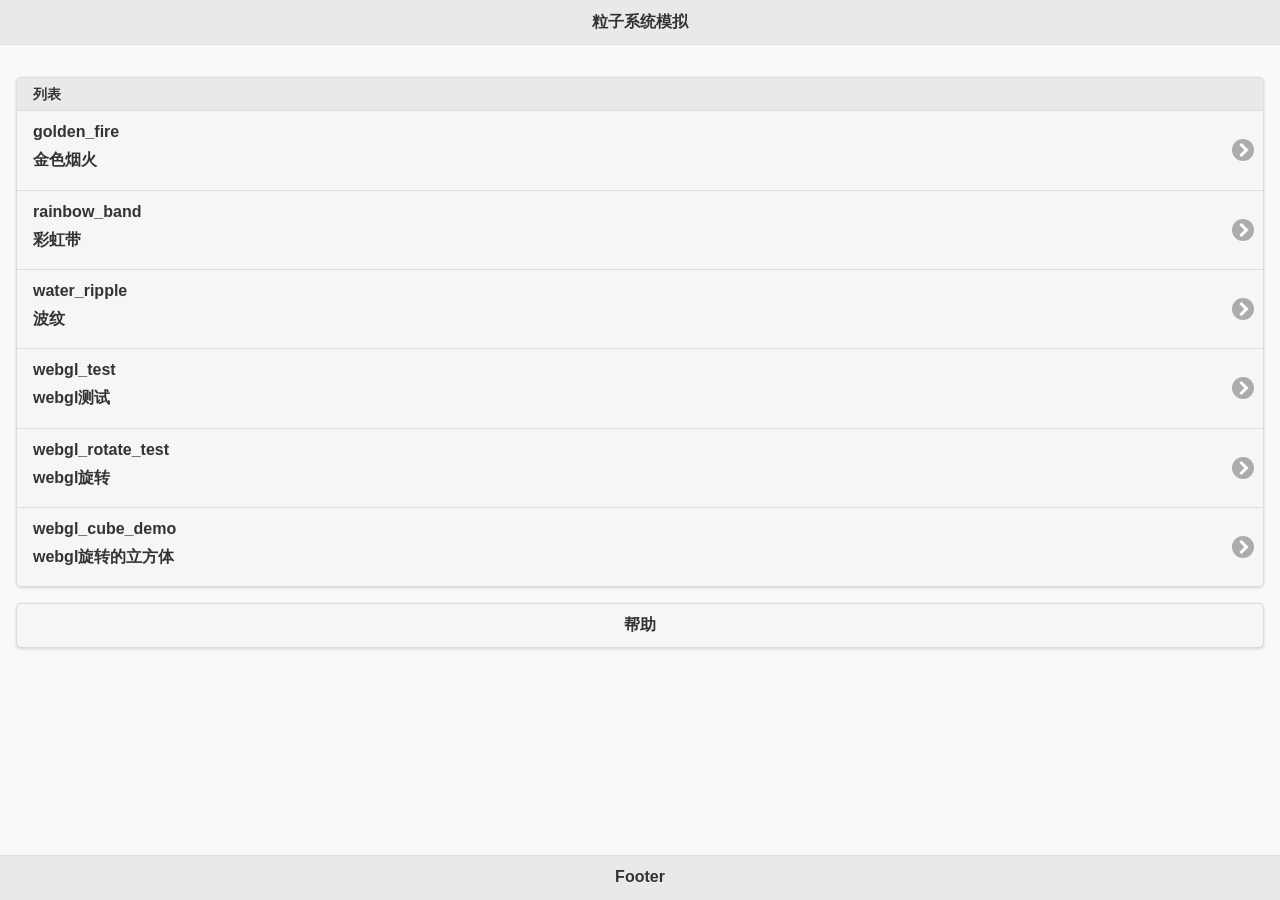
<file: WV.html>
<!doctype html>  <head>  <meta charset="utf-8">  <meta name="viewport" content="initial-scale=1.0,minimum-scale=1.0,maximum-scale=1.0,width=device-width,user-scalable=0"/>  <!-- <link rel="stylesheet" type="text/css" href="css/table.css"> -->  <!-- <style> -->  <!--     html { -->  <!--         background: rgb(0, 0, 0) transparent; -->  <!--         background: rgba(0, 0, 0, 0); -->  <!--     } -->  <!--     .table_view li { -->  <!--         font:700 20px/1em Helvetica, Arial, sans-serif; -->  <!--         background-color:#FFF; -->  <!--         border:1px solid #a7abae; -->  <!--         border-width:0 0 1px 0; -->  <!--     } -->  <!--     .table_view li:first-child { -->  <!--         border-width:1px 0 1px 0; -->  <!--     } -->  <!--     .table_view li a { -->  <!--         display:block; -->  <!--         padding:11px 23px 12px 11px; -->  <!--         color:#000; -->  <!--         text-decoration:none; -->  <!--     } -->  <!--     .table_view.cells { -->  <!--         margin:10px; -->  <!--     } -->  <!--     .table_view.cells li { -->  <!--         border-width:0 1px 1px 1px; -->  <!--     } -->  <!--     .table_view.cells li:first-child { -->  <!--         border-width:1px; -->  <!--         -moz-border-radius-topleft:12px; -->  <!--         -moz-border-radius-topright:12px; -->  <!--         -webkit-border-top-left-radius:12px; -->  <!--         -webkit-border-top-right-radius:12px; -->  <!--         border-top-left-radius:12px; -->  <!--         border-top-right-radius:12px; -->  <!--     } -->  <!--     .table_view.cells li:last-child { -->  <!--         -moz-border-radius-bottomleft:12px; -->  <!--         -moz-border-radius-bottomright:12px; -->  <!--         -webkit-border-bottom-left-radius:12px; -->  <!--         -webkit-border-bottom-right-radius:12px; -->  <!--         border-bottom-left-radius:12px; -->  <!--         border-bottom-right-radius:12px; -->  <!--     } -->  <!--     .table_title { -->  <!--         font:700 22px/1em Helvetica, Arial, sans-serif; -->  <!--         padding:5px 10px 0px 30px; -->  <!--         color: #FFF; -->    <!--     } -->  <!-- </style> -->  <link rel="stylesheet" type="text/css" href="css/jquery.mobile-1.4.5.css" />  <link rel="stylesheet" type="text/css" href="css/main.css" />  <title>Particle</title>  <script src = "js/cocoon.js"></script>  <script type="text/javascript" src="js/underscore.js"></script>  <!-- <script type="text/javascript" src="cordova.js"></script> -->  <script type="text/javascript" src="js/jquery-1.11.2.js"></script>  <!-- I found some proble in jquery-1.11.3, mobile not supported -->  <!-- <script type="text/javascript" src="js/jquery-1.11.3.js"></script> -->  <script type="text/javascript" src="js/jquery.mobile-1.4.5.js"></script>  <script type="text/javascript" src="js/wv.js"></script>    </head><body>  <!-- home -->  <div data-role="page" id="home" data-title="Home">     <div data-role="header" id="home-header" data-position="fixed">      <h1>粒子系统模拟</h1>    </div>    <div data-role="content" id="home-content">      <ul data-role='listview' data-inset='true' data-theme='a' id="simu-list">	<li data-role='list-divider'>列表</li>	<li>	  <!-- <a href="javascript:void(0)" onclick="Cocoon.WebView.hide(); Cocoon.Touch.enable();"> -->          <a href="javascript:void(0)" onclick="golden_fire();">	    <div class="note">golden_fire</div>	    <h4>金色烟火</h4>	  </a>	</li>	<li>	  <a href="javascript:void(0)" onclick="rainbow_band();">	    <div class="note">rainbow_band</div>	    <h4>彩虹带</h4>	  </a>	</li>	<li>	  <a href="javascript:void(0)" onclick="water_ripple()">	    <div class="note">water_ripple</div>	    <h4>波纹</h4>	  </a>	</li>        <li>	  <a href="javascript:void(0)" onclick="webgl_run()">	    <div class="note">webgl_test</div>	    <h4>webgl测试</h4>	  </a>	</li>        <li>	  <a href="javascript:void(0)" onclick="webgl_rotate_run()">	    <div class="note">webgl_rotate_test</div>	    <h4>webgl旋转</h4>	  </a>	</li>        <li>	  <a href="javascript:void(0)" onclick="webgl_cube_demo2_run()">	    <div class="note">webgl_cube_demo</div>	    <h4>webgl旋转的立方体</h4>	  </a>	</li>              </ul>      <a href="#help" data-role="button" data-transition="slide">帮助</a>    </div>    <div data-role="footer" id="home-footer" data-position="fixed">      <h1>Footer</h1>    </div>  </div>      <!-- end of home -->  <!-- help -->  <div data-role="page" id="help">    <div data-role="header" data-position="fixed">      <a href="#home" data-icon="arrow-l" data-rel="back" data-iconpos="notext" class="ui-btn-left" data-transition="slide"></a>      <h1>说明</h1>          </div>    <div data-role="content">      <p>粒子系统模拟，受限于手机处理器的图形处理能力。<p>    </div>    <div data-role="footer" data-position="fixed">      <h1>2015</h1>    </div>          </div>    <!-- <nav> -->  <!--     <p class = "table_title"> WebView Control </p> -->  <!--     <ul class="table_view cells"> -->  <!--         <li> -->  <!-- <\!-- -->  <!--     Enable touches in CocoonJS when the webview is hidden in order to be able to show it back when touched. -->  <!-- -\-> -->  <!--             <a href="javascript:void(0);" onclick="Cocoon.WebView.hide(); Cocoon.Touch.enable();"> -->  <!--                 Hide -->  <!--             </a> -->  <!--         </li> -->  <!--         <li> -->  <!--             <a href="javascript:void(0);" onclick="Cocoon.WebView.show();"> -->  <!--                 Full Screen -->  <!--             </a> -->  <!--         </li> -->  <!--         <li> -->  <!--             <a href="javascript:void(0);" onclick="Cocoon.WebView.show(0, 0, window.innerWidth / 2 * window.devicePixelRatio, window.innerHeight * window.devicePixelRatio);"> -->  <!--                 Half Screen -->  <!--             </a> -->  <!--         </li> -->  <!--     </ul> -->  <!--     <p class = "table_title"> OpenGL Control </p> -->  <!--     <ul class="table_view cells"> -->  <!--         <li> -->  <!--             <a href="javascript:void(0);" onclick="Cocoon.App.forwardAsync('captureScreen();');"> -->  <!--                 Capture Screen -->  <!--             </a> -->  <!--         </li> -->  <!--         <li> -->  <!--             <a href="javascript:void(0);" onclick="Cocoon.App.forwardAsync('animationEnabled = false;');"> -->  <!--                 Pause -->  <!--             </a> -->  <!--         </li> -->  <!--         <li> -->  <!--             <a href="javascript:void(0);" onclick="Cocoon.App.forwardAsync('animationEnabled = true;');"> -->  <!--                 Resume -->  <!--             </a> -->  <!--         </li> -->  <!--     </ul> -->  <!--     <p class = "table_title"> Demo Control </p> -->  <!--     <ul class="table_view cells"> -->  <!--         <li> -->  <!--             <a href="javascript:void(0);" onclick="Cocoon.App.forwardAsync('speed+=0.0005;', function(){});"> -->  <!--                 Faster sprites -->  <!--             </a> -->  <!--         </li> -->  <!--         <li> -->  <!--             <a href="javascript:void(0);" onclick="Cocoon.App.forwardAsync('speed-=0.0005;');"> -->  <!--                 Slower sprites -->  <!--             </a> -->  <!--         </li> -->  <!--                 <li> -->  <!--             <a href="javascript:void(0);" onclick="Cocoon.App.forwardAsync('direction = -direction;');"> -->  <!--                 Inverse direction -->  <!--             </a> -->  <!--         </li> -->  <!--         <li> -->  <!--             <a href="javascript:void(0);" onclick="Cocoon.App.forwardAsync('spriteTypes=0;createImages();');"> -->  <!--                 Both sprite colors -->  <!--             </a> -->  <!--         </li> -->  <!--         <li> -->  <!--             <a href="javascript:void(0);" onclick="Cocoon.App.forwardAsync('spriteTypes=2;createImages();');"> -->  <!--                 Red sprites Only -->  <!--             </a> -->  <!--         </li> -->  <!--         <li> -->  <!--             <a href="javascript:void(0);" onclick="Cocoon.App.forwardAsync('spriteTypes=1;createImages();');"> -->  <!--                 Yellow sprites only -->  <!--             </a> -->  <!--         </li> -->  <!--     </ul> -->  <!-- </nav> --></body></html>
</file>
<file: css/table.css>
/*
Copyright (c) 2010, Yahoo! Inc. All rights reserved.
Code licensed under the BSD License:
http://developer.yahoo.com/yui/license.html
version: 3.2.0
build: 2676
*/
html{color:#000;background:#FFF;}body,div,dl,dt,dd,ul,ol,li,h1,h2,h3,h4,h5,h6,pre,code,form,fieldset,legend,input,textarea,p,blockquote,th,td{margin:0;padding:0;}table{border-collapse:collapse;border-spacing:0;}fieldset,img{border:0;}address,caption,cite,code,dfn,em,strong,th,var{font-style:normal;font-weight:normal;}li{list-style:none;}caption,th{text-align:left;}h1,h2,h3,h4,h5,h6{font-size:100%;font-weight:normal;}q:before,q:after{content:'';}abbr,acronym{border:0;font-variant:normal;}sup{vertical-align:text-top;}sub{vertical-align:text-bottom;}input,textarea,select{font-family:inherit;font-size:inherit;font-weight:inherit;}input,textarea,select{*font-size:100%;}legend{color:#000;}
</file>
<file: css/main.css>
/* main.css */
</file>
